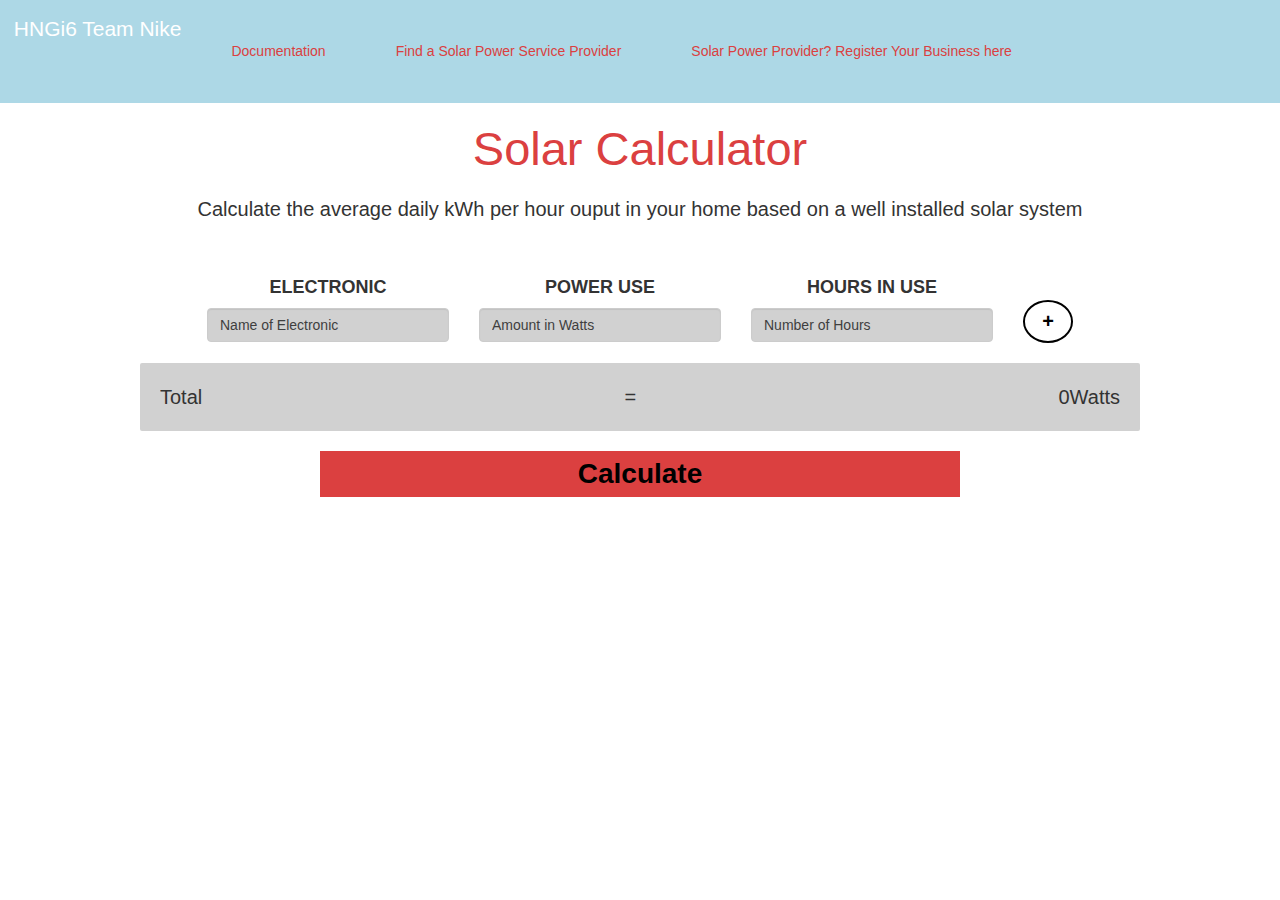
<file: Solar_Calc_SearchFeatures/index.html>
<!DOCTYPE html>
<html lang="en">
<head>
	<meta charset="UTF-8">
	<meta name="viewport" content="width=device-width, initial-scale=1.0">
	<meta http-equiv="X-UA-Compatible" content="ie=edge">
	<title>Nike Solar Calculator</title>
	<link rel="stylesheet" href="styles/css/bootstrap.min.css">
	<link rel="stylesheet" href="style.css">
</head>
	<body>
		<div class="container">
			<div class = "navbar row flex-row">
				<div>
					HNGi6 Team Nike
				</div>
				<div id = "doc-title">
					<a href="doc.html"><h5>Documentation</h5></a>
				</div>
				<div id = "doc-title">
					<a href="search.php"><h5>Find a Solar Power Service Provider</h5></a>
				</div>
				<div id = "doc-title">
					<a href="vendors_signup.php"><h5>Solar Power Provider? Register Your Business here</h5></a>
				</div>
			</div>
			<div id = "legend"><h1> <span class = "smalltitle">Solar</span> Calculator</h1></div>
			<div>
				<p class = "des-text">Calculate the average daily kWh per hour ouput in your home based on a well installed solar system</p>
			</div>
			<div class="row input_container inputform visible">
				<form class = "form" method="post" action="" role="form">
						<div class = "col-xs-12 col-sm-3">
						<h4>ELECTRONIC</h4>
						<!-- <label>Name of Electronic</label> -->
						<input maxlength="18" type="text" id="electronic" required class="form-control" name="electronic" placeholder="Name of Electronic">
						</div>

						<div class = "col-xs-12 col-sm-3">
						<h4>POWER USE</h4>
						<!-- <label>Amount in Watts</label> -->
						<input type="number" id="power_use" required class="form-control" name="power" placeholder="Amount in Watts">
						</div>
	
						<div class = "col-xs-12 col-sm-3">
						<h4>HOURS IN USE</h4>
						<!-- <label>Number of Hours</label> -->
						<input type="number" id="hours_use" required class="form-control" name="hours" placeholder="Number of Hours">
						</div>
						<div class="col-xs-12 col-sm-3" >
							<button class="add_btn" id="add_btn" type="button"><span class="plus-sign">+</span></button>
						</div>
				</form>
			</div>
			<div class="row input_container outputform hidden">
				<form class ="form" method="post" action="" role="form">
						<div class = "col-xs-12 col-sm-3">
						<h4>ELECTRONIC</h4>
						<input type="text" id="elect_edit" required class="form-control" name="electronic" placeholder="Name of Electronic">
						</div>

						<div class = "col-xs-12 col-sm-3">
						<h4>POWER USE</h4>
						<!-- <label>Amount in Watts</label> -->
						<input type="number" id="power_edit" required class="form-control" name="power" placeholder="Amount in Watts">
						</div>
	
						<div class = "col-xs-12 col-sm-3">
						<h4>HOURS IN USE</h4>
						<!-- <label>Number of Hours</label> -->
						<input type="number" id="hours_edit" required class="form-control" name="hours" placeholder="Number of Hours">
						</div>
						<div class="col-xs-12 col-sm-3">
							<button id="edit_btn" class="add_btn" type="button"><span class="glyphicon glyphicon-save">save</span></button>
						</div>
				</form>
			</div>
			<div class="row">
				<div class="col-xs-12">
					<div class="computed">
						<div id = "electDetails">
						</div>
								
						<div class="cont">
							<span class="left">Total</span>  = <span class="right" id="total">0Watts</span>
						</div>
	
					</div>
				</div>
			</div>
			<div>
				<button class = "btn1" onclick="calcu_function()" data-toggle="modal" data-target="#myModal">Calculate</button>
			</div>
			<!-- Modal -->
			<div class="modal fade" id="myModal" role="dialog">
				<div class="modal-dialog ">
					<div class="modal-content">
						<div class="modal-header">
						<button type="button" class="close" data-dismiss="modal">&times;</button>
						<h4 class="modal-title">TOTAL SOLAR POWER NEEDED FOR YOUR USE</h4>
						</div>
						<div class="modal-body">
							<h1><span id="result"></span></h1>
							<p id="comments"></p>
						</div>
						<div class="modal-footer">
						<button type="button" class="btn btn-default" data-dismiss="modal">Close</button>
						</div>
					</div>
				</div>
			</div>
		</div>
		<script src="jquery/jquery.min.js"></script>
		<script src="styles/js/bootstrap.min.js"></script>
		<script src="action.js"></script>
	</body>
</html>
</file>
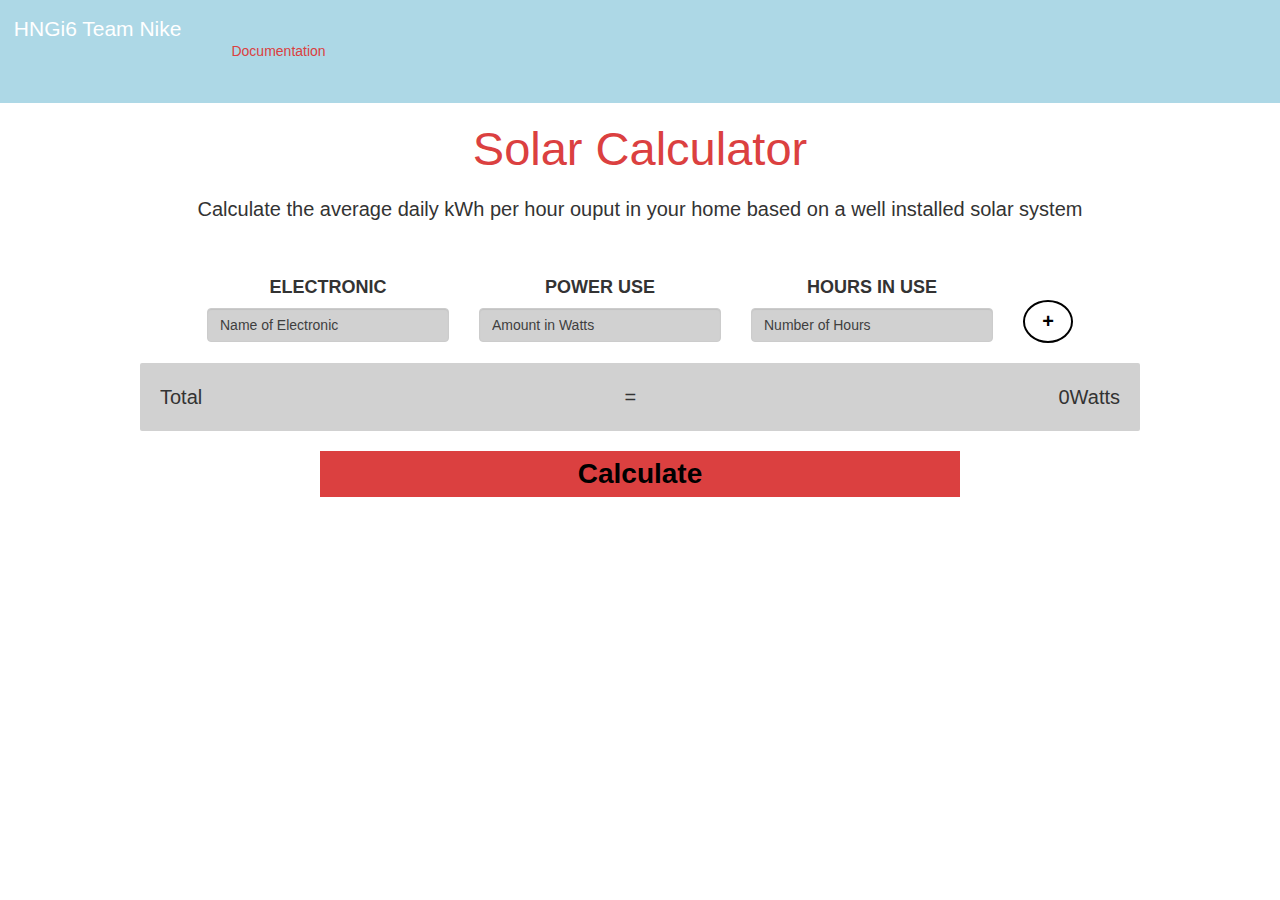
<file: calculator.html>
<!DOCTYPE html>
<html lang="en">
<head>
	<meta charset="UTF-8">
	<meta name="viewport" content="width=device-width, initial-scale=1.0">
	<meta http-equiv="X-UA-Compatible" content="ie=edge">
	<title>Nike Solar Calculator</title>
	<link rel="stylesheet" href="styles/css/bootstrap.min.css">
	<link rel="stylesheet" href="style.css">
</head>
	<body>
		<div class="container">
			<div class = "navbar row flex-row">
				<div>
					HNGi6 Team Nike
				</div>
				<div id = "doc-title">
				<a href="doc.html"><h5>Documentation</h5></a>
				</div>
			</div>

			<div id = "legend"><h1> <span class = "smalltitle">Solar</span> Calculator</h1></div>
			<div>
				<p class = "des-text">Calculate the average daily kWh per hour ouput in your home based on a well installed solar system</p>
			</div>
			<div class="row input_container inputform visible">
				<form class = "form" method="post" action="" role="form">
						<div class = "col-xs-12 col-sm-3">
						<h4>ELECTRONIC</h4>
						<!-- <label>Name of Electronic</label> -->
						<input maxlength="18" type="text" id="electronic" required class="form-control" name="electronic" placeholder="Name of Electronic">
						</div>

						<div class = "col-xs-12 col-sm-3">
						<h4>POWER USE</h4>
						<!-- <label>Amount in Watts</label> -->
						<input type="number" id="power_use" required class="form-control" name="power" placeholder="Amount in Watts">
						</div>
	
						<div class = "col-xs-12 col-sm-3">
						<h4>HOURS IN USE</h4>
						<!-- <label>Number of Hours</label> -->
						<input type="number" id="hours_use" required class="form-control" name="hours" placeholder="Number of Hours">
						</div>
						<div class="col-xs-12 col-sm-3" >
							<button class="add_btn" id="add_btn" type="button"><span class="plus-sign">+</span></button>
						</div>
				</form>
			</div>
			<div class="row input_container outputform hidden">
				<form class ="form" method="post" action="" role="form">
						<div class = "col-xs-12 col-sm-3">
						<h4>ELECTRONIC</h4>
						<input type="text" id="elect_edit" required class="form-control" name="electronic" placeholder="Name of Electronic">
						</div>

						<div class = "col-xs-12 col-sm-3">
						<h4>POWER USE</h4>
						<!-- <label>Amount in Watts</label> -->
						<input type="number" id="power_edit" required class="form-control" name="power" placeholder="Amount in Watts">
						</div>
	
						<div class = "col-xs-12 col-sm-3">
						<h4>HOURS IN USE</h4>
						<!-- <label>Number of Hours</label> -->
						<input type="number" id="hours_edit" required class="form-control" name="hours" placeholder="Number of Hours">
						</div>
						<div class="col-xs-12 col-sm-3">
							<button id="edit_btn" class="add_btn" type="button"><span class="glyphicon glyphicon-save">save</span></button>
						</div>
				</form>
			</div>
			<div class="row">
				<div class="col-xs-12">
					<div class="computed">
						<div id = "electDetails">
						</div>
								
						<div class="cont">
							<span class="left">Total</span>  = <span class="right" id="total">0Watts</span>
						</div>
	
					</div>
				</div>
			</div>
			<div>
				<button class = "btn1" onclick="calcu_function()" data-toggle="modal" data-target="#myModal">Calculate</button>
			</div>
			<!-- Modal -->
			<div class="modal fade" id="myModal" role="dialog">
				<div class="modal-dialog ">
					<div class="modal-content">
						<div class="modal-header">
						<button type="button" class="close" data-dismiss="modal">&times;</button>
						<h4 class="modal-title">TOTAL SOLAR POWER NEEDED FOR YOUR USE</h4>
						</div>
						<div class="modal-body">
							<h1><span id="result"></span></h1>
							<p id="comments"></p>
						</div>
						<div class="modal-footer">
						<button type="button" class="btn btn-default" data-dismiss="modal">Close</button>
						</div>
					</div>
				</div>
			</div>
		</div>
		<script src="jquery/jquery.min.js"></script>
		<script src="styles/js/bootstrap.min.js"></script>
		<script src="action.js"></script>
	</body>
</html>
</file>
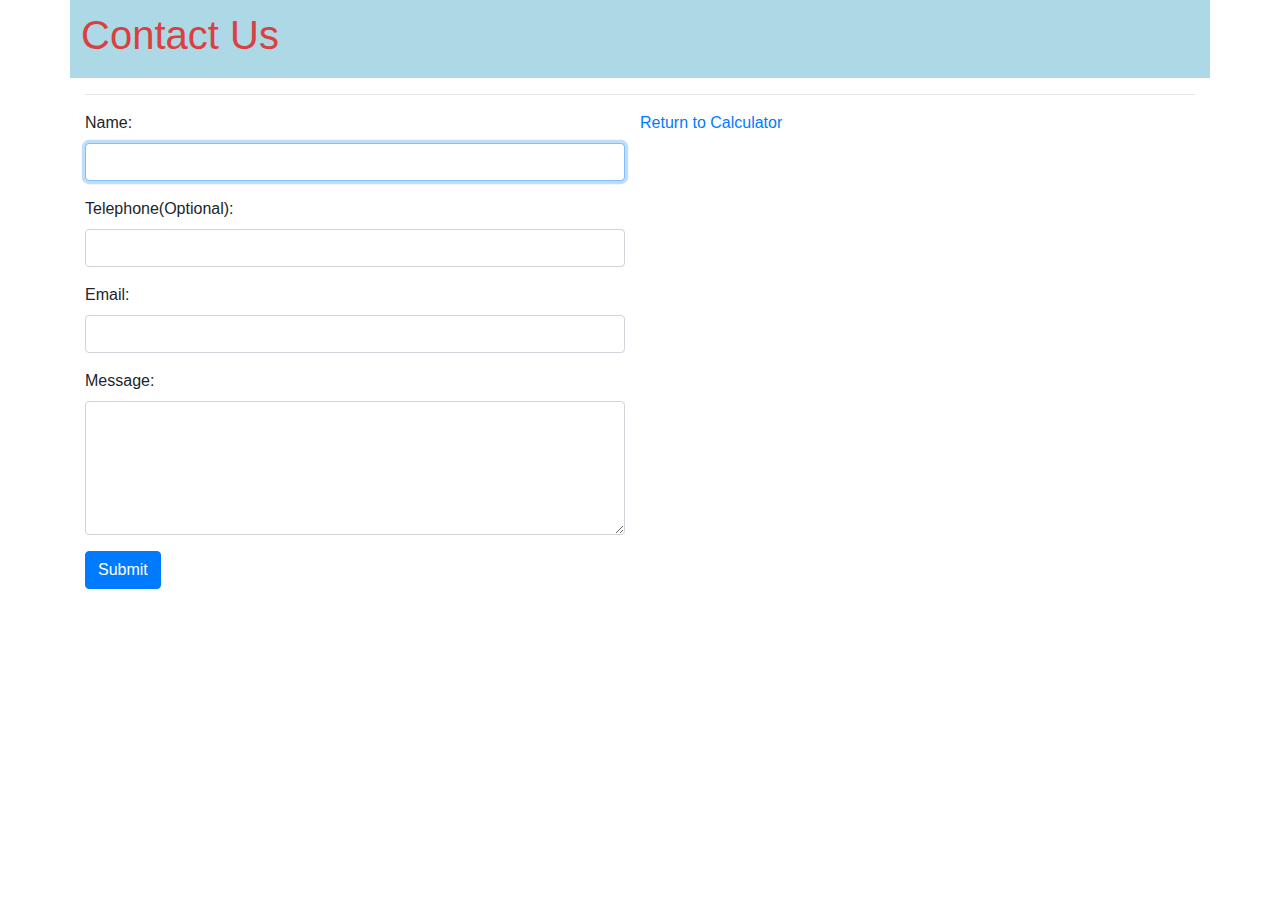
<file: contact-us.html>
<!DOCTYPE html>
<html lang="">
<head>
				<meta charset="utf-8">
				<meta name="viewport" content="width=device-width, initial-scale=1.0">
				<link rel="stylesheet" href="https://stackpath.bootstrapcdn.com/bootstrap/4.3.1/css/bootstrap.min.css" integrity="sha384-ggOyR0iXCbMQv3Xipma34MD+dH/1fQ784/j6cY/iJTQUOhcWr7x9JvoRxT2MZw1T" crossorigin="anonymous">
				<link rel="stylesheet" href="contact-us.css">
				<script src="action.js"></script>

				<title></title>
</head>

<body>
		
	<div class="container">
		<div class="navbar row">
			<h1> Contact Us </h1>
		</div>
		<hr>
		<form action="action.php" method="post" name="contactUs" onsubmit="return contactUs()">
			<div class="row">
				<div class="col-md-6 col-xl-6" >
					<div class="form-group">
						<label>Name:</label>
						<input type="text" class="form-control" name="name" required autofocus>
					</div>
					<div class="form-group">
						<label>Telephone(Optional):</label>
						<input type="tel" class="form-control" name="tel">
					</div>
					<div class="form-group">
						<label>Email:</label>
						<input type="email" class="form-control" required name="email">
					</div>
					<div class="form-group">
						<label>Message:</label>
						<textarea class="form-control" rows="5" name="message"></textarea>
					</div>
					<div class="form-group">
						<button class="btn btn-primary">Submit</button>
					</div>
				</div>
				<div class="form-group">
					<a href="homepage.html" target="_self">Return to Calculator</a>
				</div>
			</div>
		</form>

	</div>		
</body>
</html>
</file>
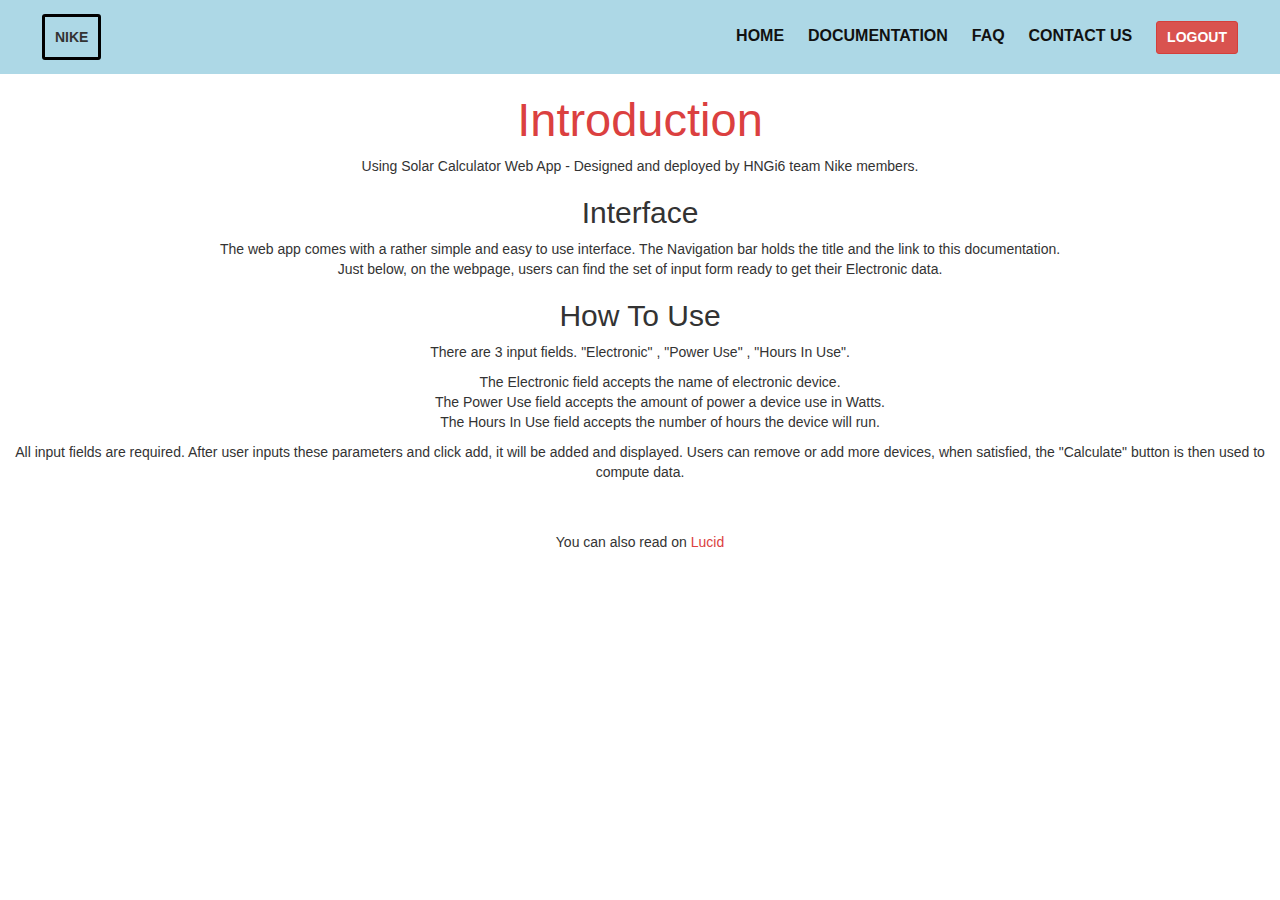
<file: doc.html>
<!DOCTYPE html>
<html>

<head>
	<meta charset="UTF-8">
	<meta name="viewport" content="width=device-width, initial-scale=1.0">
	<meta http-equiv="X-UA-Compatible" content="ie=edge">
	<title>Nike SC Documentation</title>
	<link rel="stylesheet" href="styles/css/bootstrap.min.css">
	<link rel="stylesheet" href="style.css">
	<link rel="stylesheet" href="nav.css">

</head>

<body>
	<nav>
		<div class="logo">
			<p>NIKE</p>
		</div>
		<div class="navItems">
			<a href="index.php">Home</a>
			<a href="doc.html">Documentation</a>
			<a href="faq.html">Faq</a> 
			<a href="contact%20form.html">Contact us</a>
			<a class="btn btn-sm btn-danger" href="logout.php">Logout</a>
		</div>
	</nav>

	<div class="container">

		<h1>Introduction</h1>
		<p>Using Solar Calculator Web App - Designed and deployed by HNGi6 team Nike members.</p>

		<h2>Interface</h2>
		<p>The web app comes with a rather simple and easy to use interface. The Navigation bar holds the title and the
			link to this documentation.<br>
			Just below, on the webpage, users can find the set of input form ready to get their Electronic data.</p>

		<h2>How To Use</h2>
		<p>There are 3 input fields. "Electronic" , "Power Use" , "Hours In Use".
			<ul style="list-style-type: none">
				<li>
					The Electronic field accepts the name of electronic device.
				</li>
				<li>
					The Power Use field accepts the amount of power a device use in Watts.
				</li>
				<li>
					The Hours In Use field accepts the number of hours the device will run.
				</li>
			</ul>

			All input fields are required.
			After user inputs these parameters and click add, it will be added and displayed. Users can remove or add
			more devices, when satisfied, the "Calculate" button is then used to compute data.</p>
		<br>
		<br>
		<p>You can also read on <a
				href="https://lucid.blog/yutee_okon/post/team-nike-solar-calculator-documentation-097" #link-2>Lucid</a>
		</p>

	</div>


	<script src="jquery/jquery.min.js"></script>
	<script src="styles/js/bootstrap.min.js"></script>
	<script src="action.js"></script>
</body>

</html>
</file>
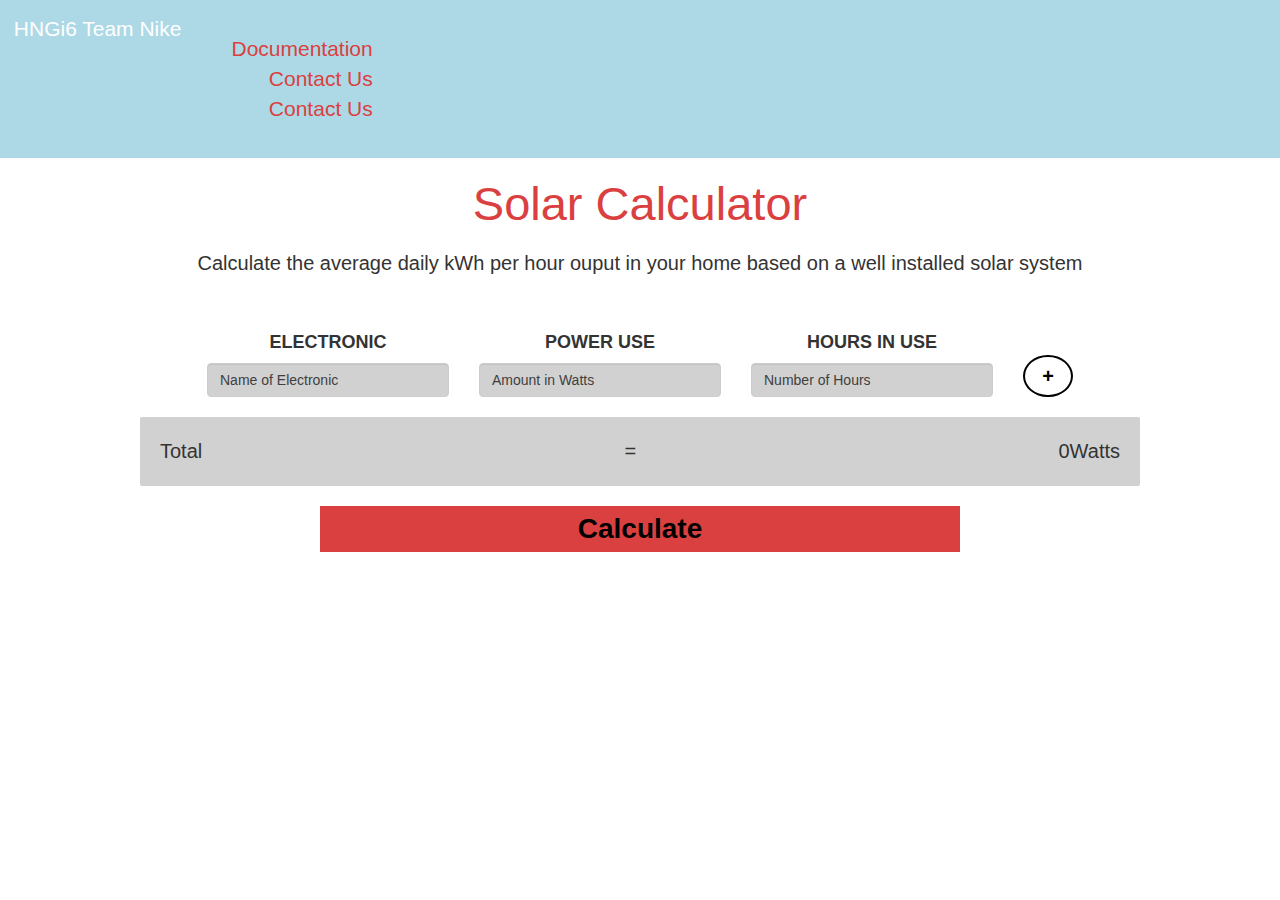
<file: homepage.html>
<!DOCTYPE html>
<html lang="en">
<head>
	<meta charset="UTF-8">
	<meta name="viewport" content="width=device-width, initial-scale=1.0">
	<meta http-equiv="X-UA-Compatible" content="ie=edge">
	<title>Nike Solar Calculator</title>
	<link rel="stylesheet" href="styles/css/bootstrap.min.css">
	<link rel="stylesheet" href="style.css">
</head>
	<body>
		<div class="container">
			<div class = "navbar row flex-row">
				<div>
					HNGi6 Team Nike
				</div>
				<ul id = "doc-title">
					<li> <a href="doc.html">Documentation</a></li>
					<li><a href="contact form.html"> Contact Us</a></li>
					<li><a href="contact-us.html"> Contact Us</a></li>
				</ul>
			</div>

			<div id = "legend"><h1> <span class = "smalltitle">Solar</span> Calculator</h1></div>
			<div>
				<p class = "des-text">Calculate the average daily kWh per hour ouput in your home based on a well installed solar system</p>
			</div>
			<div class="row input_container">
				<form class = "form" method="post" action="" role="form">
						<div class = "col-xs-12 col-sm-3">
						<h4>ELECTRONIC</h4>
						<!-- <label>Name of Electronic</label> -->
						<input maxlength="18" type="text" id="electronic" required class="form-control" name="electronic" placeholder="Name of Electronic">
						</div>

						<div class = "col-xs-12 col-sm-3">
						<h4>POWER USE</h4>
						<!-- <label>Amount in Watts</label> -->
						<input type="number" id="power_use" required class="form-control" name="power" placeholder="Amount in Watts">
						</div>
	
						<div class = "col-xs-12 col-sm-3">
						<h4>HOURS IN USE</h4>
						<!-- <label>Number of Hours</label> -->
						<input type="number" id="hours_use" required class="form-control" name="hours" placeholder="Number of Hours">
						</div>
						<div class="col-xs-12 col-sm-3">
							<button class="add_btn" id="add_btn" type="button"><span class="plus-sign">+</span></button>
						</div>
				</form>
			</div>
			<div class="row">
				<div class="col-xs-12">
					<div class="computed">
						<div id = "electDetails">
						</div>
								
						<div class="cont">
							<span class="left">Total</span>  = <span class="right" id="total">0Watts</span>
						</div>
	
					</div>
				</div>
			</div>
			<div>
				<button class = "btn1" onclick="calcu_function()" data-toggle="modal" data-target="#myModal">Calculate</button>
			</div>
			<!-- Modal -->
			<div class="modal fade" id="myModal" role="dialog">
				<div class="modal-dialog ">
					<div class="modal-content">
						<div class="modal-header">
						<button type="button" class="close" data-dismiss="modal">&times;</button>
						<h4 class="modal-title">TOTAL SOLAR POWER NEEDED FOR YOUR USE</h4>
						</div>
						<div class="modal-body">
							<h1><span id="result"></span></h1>
							<p id="comments"></p>
						</div>
						<div class="modal-footer">
						<button type="button" class="btn btn-default" data-dismiss="modal">Close</button>
						</div>
					</div>
				</div>
			</div>
		</div>
		<script src="jquery/jquery.min.js"></script>
		<script src="styles/js/bootstrap.min.js"></script>
		<script src="action.js"></script>
	</body>
</html>
</file>
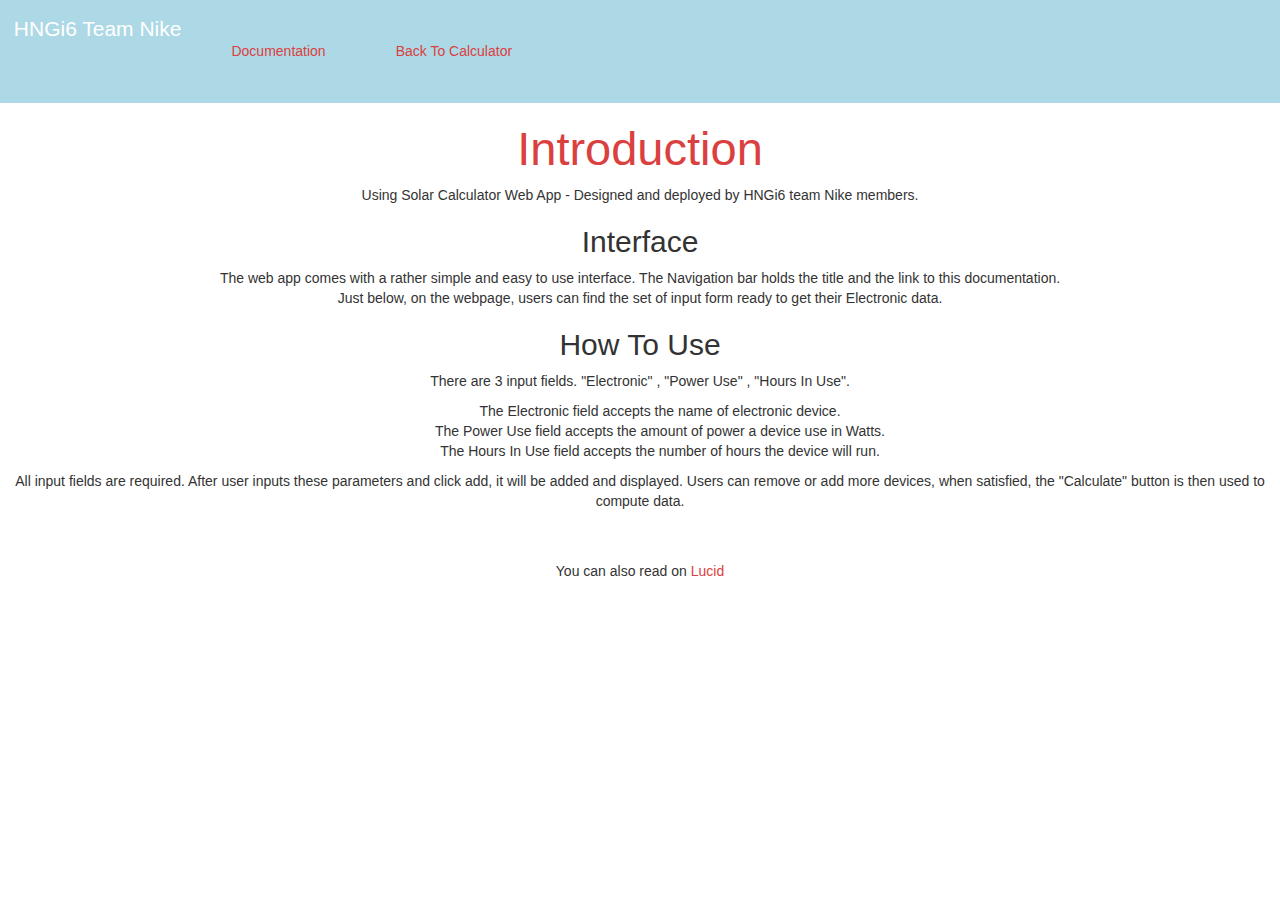
<file: Solar_Calc_SearchFeatures/doc.html>
<!DOCTYPE html>
<html>
<head>
	<meta charset="UTF-8">
	<meta name="viewport" content="width=device-width, initial-scale=1.0">
	<meta http-equiv="X-UA-Compatible" content="ie=edge">
	<title>Nike SC Documentation</title>
	<link rel="stylesheet" href="styles/css/bootstrap.min.css">
	<link rel="stylesheet" href="style.css">
	
</head>
<body>
		<div class = "container">
			<div class = "navbar row flex-row">
			<div>
					HNGi6 Team Nike
			</div>
			<div id = "doc-title">
				<a href="doc.html"><h5>Documentation</h5></a>
			</div>
			<div id = "doc-title">
				<a href="index.html"><h5>Back To Calculator</h5></a>
			</div>
		</div>

	<h1>Introduction</h1>
	<p>Using Solar Calculator Web App - Designed and deployed by HNGi6 team Nike members.</p>

	<h2>Interface</h2>
	<p>The web app comes with a rather simple and easy to use interface. The Navigation bar holds the title and the link to this documentation.<br>
	Just below, on the webpage, users can find the set of input form ready to get their Electronic data.</p>

	<h2>How To Use</h2>
	<p>There are 3 input fields. "Electronic" , "Power Use" , "Hours In Use".
		<ul style = "list-style-type: none">
			<li>
				The Electronic field accepts the name of electronic device.
			</li>
			<li>
				The Power Use field accepts the amount of power a device use in Watts.
			</li>
			<li>
				The Hours In Use field accepts the number of hours the device will run.
			</li>
		</ul>

	All input fields are required.
	After user inputs these parameters and click add, it will be added and displayed. Users can remove or add more devices, when satisfied, the "Calculate" button is then used to compute data.</p>
	<br>
	<br>
	<p>You can also read on <a href="https://lucid.blog/yutee_okon/post/team-nike-solar-calculator-documentation-097" #link-2>Lucid</a></p>

		</div>
	

	<script src="jquery/jquery.min.js"></script>
	<script src="styles/js/bootstrap.min.js"></script>
	<script src="action.js"></script>
</body>
</html>
</file>
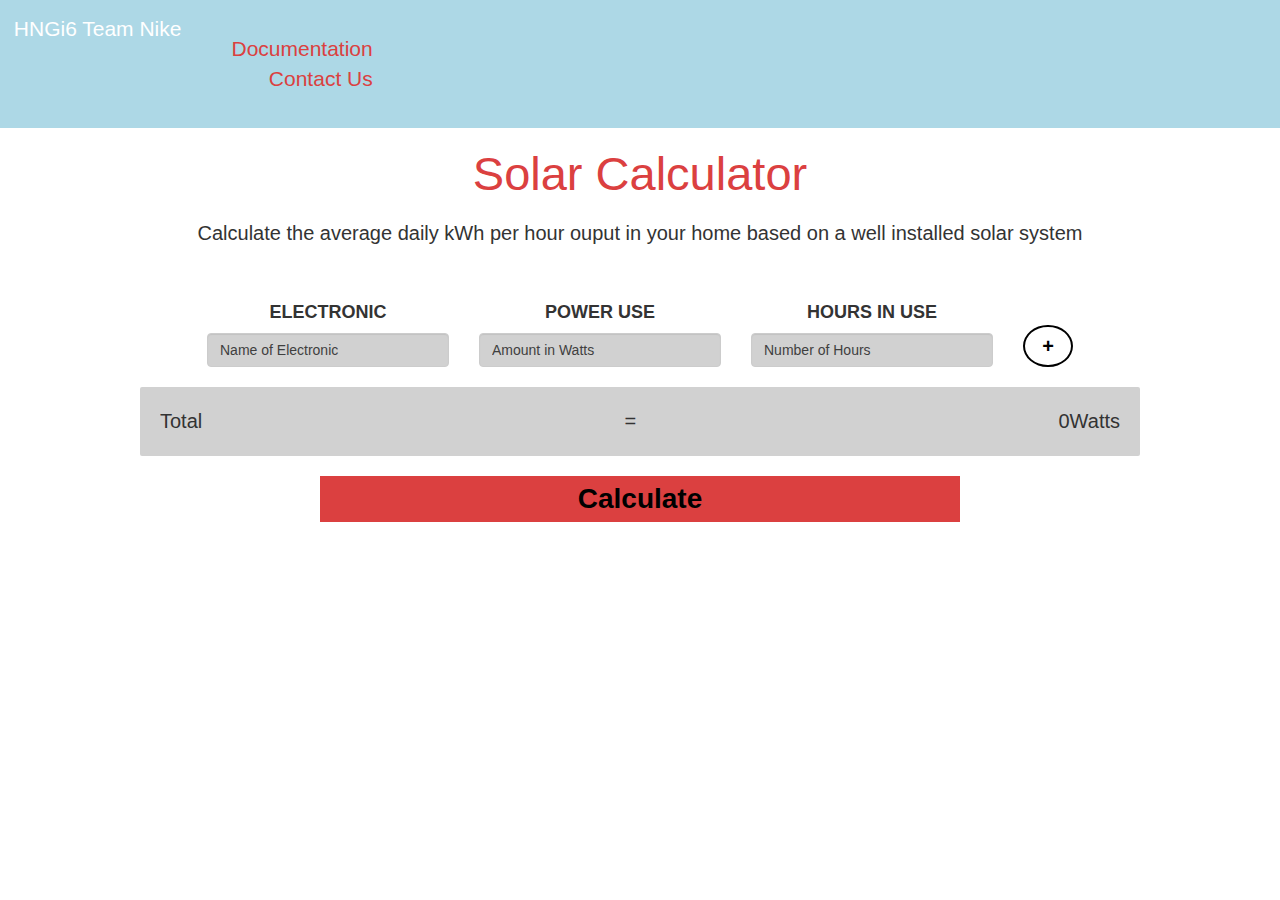
<file: Solar_Calc_SearchFeatures/homepage.html>
<!DOCTYPE html>
<html lang="en">
<head>
	<meta charset="UTF-8">
	<meta name="viewport" content="width=device-width, initial-scale=1.0">
	<meta http-equiv="X-UA-Compatible" content="ie=edge">
	<title>Nike Solar Calculator</title>
	<link rel="stylesheet" href="styles/css/bootstrap.min.css">
	<link rel="stylesheet" href="style.css">
</head>
	<body>
		<div class="container">
			<div class = "navbar row flex-row">
				<div>
					HNGi6 Team Nike
				</div>
				<ul id = "doc-title">
					<li> <a href="doc.html">Documentation</a></li>
					<li><a href="contact form.html"> Contact Us</a></li>
				</ul>
			</div>

			<div id = "legend"><h1> <span class = "smalltitle">Solar</span> Calculator</h1></div>
			<div>
				<p class = "des-text">Calculate the average daily kWh per hour ouput in your home based on a well installed solar system</p>
			</div>
			<div class="row input_container">
				<form class = "form" method="post" action="" role="form">
						<div class = "col-xs-12 col-sm-3">
						<h4>ELECTRONIC</h4>
						<!-- <label>Name of Electronic</label> -->
						<input maxlength="18" type="text" id="electronic" required class="form-control" name="electronic" placeholder="Name of Electronic">
						</div>

						<div class = "col-xs-12 col-sm-3">
						<h4>POWER USE</h4>
						<!-- <label>Amount in Watts</label> -->
						<input type="number" id="power_use" required class="form-control" name="power" placeholder="Amount in Watts">
						</div>
	
						<div class = "col-xs-12 col-sm-3">
						<h4>HOURS IN USE</h4>
						<!-- <label>Number of Hours</label> -->
						<input type="number" id="hours_use" required class="form-control" name="hours" placeholder="Number of Hours">
						</div>
						<div class="col-xs-12 col-sm-3">
							<button class="add_btn" id="add_btn" type="button"><span class="plus-sign">+</span></button>
						</div>
				</form>
			</div>
			<div class="row">
				<div class="col-xs-12">
					<div class="computed">
						<div id = "electDetails">
						</div>
								
						<div class="cont">
							<span class="left">Total</span>  = <span class="right" id="total">0Watts</span>
						</div>
	
					</div>
				</div>
			</div>
			<div>
				<button class = "btn1" onclick="calcu_function()" data-toggle="modal" data-target="#myModal">Calculate</button>
			</div>
			<!-- Modal -->
			<div class="modal fade" id="myModal" role="dialog">
				<div class="modal-dialog ">
					<div class="modal-content">
						<div class="modal-header">
						<button type="button" class="close" data-dismiss="modal">&times;</button>
						<h4 class="modal-title">TOTAL SOLAR POWER NEEDED FOR YOUR USE</h4>
						</div>
						<div class="modal-body">
							<h1><span id="result"></span></h1>
							<p id="comments"></p>
						</div>
						<div class="modal-footer">
						<button type="button" class="btn btn-default" data-dismiss="modal">Close</button>
						</div>
					</div>
				</div>
			</div>
		</div>
		<script src="jquery/jquery.min.js"></script>
		<script src="styles/js/bootstrap.min.js"></script>
		<script src="action.js"></script>
	</body>
</html>
</file>
<file: Solar_Calc_SearchFeatures/style.css>
<<<<<<< HEAD
* {
	/* margin: 0px !important; */
	/* padding: 0px !important; */
	/* margin-right: 0px !important;	 */
}
/* toooltip css right here for the delete button */
.toooltip {
    position: relative;
    /* display: inline-block; */
    /* border-bottom: 1px dotted black; */
}

.toooltip .toooltiptext {
    display: none;
    /*visibility: hidden;*/
    width: 120px;
    background-color: rgba(107, 103, 103, 0.308);
    color: #fff;
    text-align: center;
    border-radius: 6px;
    padding: 5px 0;

    /* Position the tooltip */
    position: absolute;
    z-index: 1;
}

.toooltip:hover .toooltiptext {
    display: block;
    /*visibility: visible;*/
}
/* the toooltip css ends right here */

body {
	font-family: Century Gothic, Sans-serif !important;
	align-content: center !important; 
}	

/* Century Gothic , */

h1 {
	color: #DB4040;
}

.modal-dialog {
    margin-top: 50% !important;
}

.row {
	margin-right: 0px;
	margin-left: 0px;
	padding-bottom: 10px;
}
.col-xs-12 {
	padding-bottom: 10px;
}

.container {
	align-content: center;
	text-align: center;
	padding-right: 0px;
	padding-left: 0px;
	padding-bottom: 20px !important;
}

.navbar {
	background-color: #524E4E;
	color: #FFFFFF;
	text-align: left;
	padding: 1% 1% 1% 1%;
	font-size: 1.5em;
}
#legend {
	margin-top: 20 !important;
}


.cont {
	overflow: hidden;
	width: fit-content;
}

.smalltitle {
	font-weight: 100;
	color: #DB4040;
}
.computed {
	width: 80%;
	padding: 20px;
	margin: auto !important;
	/* background: rgb(216, 177, 177) !important; */
	background: rgb(209, 209, 209);
	min-height: 50px;
	border-radius: 2px;
	/* width: fit-content; */
}

.form-control {
	background: rgb(209, 209, 209);
	margin: auto;
	width: 60%;

}
::placeholder {
	color: rgb(63, 63, 63) !important;
}

.des-text {
	font-weight: 2em;
	font-size: 20px;
	margin-top: 20px;
	margin-bottom:	45px;
}

.add_btn {
	border: 1px solid #ccc;
	background-color: #FFFFFF;
	font-family: Century Gothic , Sans-serif;
	padding: 5px;
	border-radius: 50%;
	width: 50px;
	margin-top: 4%;
	color: rgb(124, 119, 119);
	font-weight: bold;
	font-size: 20px;
}

#edit_btn {
	border-radius: 5px;
	width: fit-content;
	padding: 5px;
}
.btn1 {
	/* border: 2px solid #000000; */
	border: none;
	padding: 3px 30px;
	text-align:center;
	text-decoration: none;
	display:inline-block;
	font-size: 2em;
	font-weight: bold;
	background-color: #DB4040;
	font-family: Century Gothic , Sans-serif;
	color: #000000;
	width: 50%;
}

.btn-plus {
	border: 2px solid #000000;
	/*padding: 5px 100px*/;
	text-align:center;
	text-decoration: none;
	display:inline-block;
	font-size: 1.5em;
	background-color: #FFFFFF;
	font-family: Century Gothic , Sans-serif;
	color: #000000;
}
.col-xs-12 h4 {
	font-family:  Century Gothic, Sans-serif;
	font-weight: bold;
}

.h1, h1 {
    font-size: 47px;
}

.cont .left {
	float: left;
}
.cont .right {
	float: right;
}
.cont {
	width: 100%;
	font-size: 20px;
}
.plus-sign {
	color: #000000;
	font-weight: 5em;
}

#doc-title {
	color: #FFFFFF !important;
	text-align: right !important; 
	margin: 50;
	padding-left: 30px;

}

a:link {
	color: #DB4040 !important;
}
a:visited {
	color: #blue !important;
}
a:hover {
	color: #FFFFFF !important;
}
a:active {
	color: #FFFFFF !important;
}
@media (min-width: 768px) {
	.container {
		width: 100%;
		margin: 0px !important;
		margin-left: 0px !important;
		padding-left: 0px !important;
		border-radius: 0px !important;
	}
	.modal-dialog {
		margin-top: 19% !important;
	}


	.navbar {
		border-radius: 0px;
		display: flex;
	}

	.add_btn {
		float: left;
		margin-top: 32px !important;
		border: 2px solid #000000;
	}
	.input_container {
		margin-left: 15%;
		
	}
	.form-control {
		width: 100%;
	
	}
	
=======
* {
	/* margin: 0px !important; */
	/* padding: 0px !important; */
	/* margin-right: 0px !important;	 */
}
/* toooltip css right here for the delete button */
.toooltip {
    position: relative;
    /* display: inline-block; */
    /* border-bottom: 1px dotted black; */
}

.toooltip .toooltiptext {
    display: none;
    /*visibility: hidden;*/
    width: 120px;
    background-color: rgba(107, 103, 103, 0.308);
    color: #fff;
    text-align: center;
    border-radius: 6px;
    padding: 5px 0;

    /* Position the tooltip */
    position: absolute;
    z-index: 1;
}

.toooltip:hover .toooltiptext {
    display: block;
    /*visibility: visible;*/
}
/* the toooltip css ends right here */

body {
	font-family: Century Gothic, Sans-serif !important;
	align-content: center !important; 
}	

/* Century Gothic , */

h1 {
	color: #DB4040;
}

.modal-dialog {
    margin-top: 50% !important;
}

.row {
	margin-right: 0px;
	margin-left: 0px;
	padding-bottom: 10px;
}
.col-xs-12 {
	padding-bottom: 10px;
}

.container {
	align-content: center;
	text-align: center;
	padding-right: 0px;
	padding-left: 0px;
	padding-bottom: 20px !important;
}
#doc-title li{
	list-style-type: none;
	text-decoration: none;
	padding-right: 10px;
}
a{
	text-decoration: none;
	list-style-type: none;
}
.navbar {
	background-color:rgb(173, 216, 230);
	color: #FFFFFF;
	text-align: left;
	padding: 1% 1% 1% 1%;
	font-size: 1.5em;
}
#legend {
	margin-top: 20 !important;
}


.cont {
	overflow: hidden;
	width: fit-content;
}

.smalltitle {
	font-weight: 100;
	color: #DB4040;
}
.computed {
	width: 80%;
	padding: 20px;
	margin: auto !important;
	/* background: rgb(216, 177, 177) !important; */
	background: rgb(209, 209, 209);
	min-height: 50px;
	border-radius: 2px;
	/* width: fit-content; */
}

.form-control {
	background: rgb(209, 209, 209);
	margin: auto;
	width: 60%;

}
::placeholder {
	color: rgb(63, 63, 63) !important;
}

.des-text {
	font-weight: 2em;
	font-size: 20px;
	margin-top: 20px;
	margin-bottom:	45px;
}

.add_btn {
	border: 1px solid #ccc;
	background-color: #FFFFFF;
	font-family: Century Gothic , Sans-serif;
	padding: 5px;
	border-radius: 50%;
	width: 50px;
	margin-top: 4%;
	color: rgb(124, 119, 119);
	font-weight: bold;
	font-size: 20px;
}
.btn1 {
	/* border: 2px solid #000000; */
	border: none;
	padding: 3px 30px;
	text-align:center;
	text-decoration: none;
	display:inline-block;
	font-size: 2em;
	font-weight: bold;
	background-color: #DB4040;
	font-family: Century Gothic , Sans-serif;
	color: #000000;
	width: 50%;
}

.btn-plus {
	border: 2px solid #000000;
	/*padding: 5px 100px*/;
	text-align:center;
	text-decoration: none;
	display:inline-block;
	font-size: 1.5em;
	background-color: #FFFFFF;
	font-family: Century Gothic , Sans-serif;
	color: #000000;
}
.col-xs-12 h4 {
	font-family:  Century Gothic, Sans-serif;
	font-weight: bold;
}

.h1, h1 {
    font-size: 47px;
}

.cont .left {
	float: left;
}
.cont .right {
	float: right;
}
.cont {
	width: 100%;
	font-size: 20px;
}
.plus-sign {
	color: #000000;
	font-weight: 5em;
}

#doc-title {
	color: #FFFFFF !important;
	text-align: right !important; 
	padding-left: 30px;
	margin: 20px;
	display: block;
	justify-content: right;

}

a:link {
	color: #DB4040 !important;
}
a:visited {
	color: #blue !important;
}
a:hover {
	color: #FFFFFF !important;
}
a:active {
	color: #FFFFFF !important;
}
@media (min-width: 768px) {
	.container {
		width: 100%;
		margin: 0px !important;
		margin-left: 0px !important;
		padding-left: 0px !important;
		border-radius: 0px !important;
	}
	.modal-dialog {
		margin-top: 19% !important;
	}
	#doc-title{
		text-align: right;
		display: block;
	}

	.navbar {
		border-radius: 0px;
		display: flex;
	}

	.add_btn {
		float: left;
		margin-top: 32px !important;
		border: 2px solid #000000;
	}
	.input_container {
		margin-left: 15%;
		
	}
	.form-control {
		width: 100%;
	
	}
	
}
@media (max-width: 800px){
	#doc-title{
		background-color: yellow;
	}
>>>>>>> 41917907513689c7a1793b4224d0ae2a7c972d68
}
</file>
<file: style.css>
<<<<<<< HEAD
* {
	/* margin: 0px !important; */
	/* padding: 0px !important; */
	/* margin-right: 0px !important;	 */
}
/* toooltip css right here for the delete button */
.toooltip {
    position: relative;
    /* display: inline-block; */
    /* border-bottom: 1px dotted black; */
}

.toooltip .toooltiptext {
    display: none;
    /*visibility: hidden;*/
    width: 120px;
    background-color: rgba(107, 103, 103, 0.308);
    color: #fff;
    text-align: center;
    border-radius: 6px;
    padding: 5px 0;

    /* Position the tooltip */
    position: absolute;
    z-index: 1;
}

.toooltip:hover .toooltiptext {
    display: block;
    /*visibility: visible;*/
}
/* the toooltip css ends right here */

body {
	font-family: Century Gothic, Sans-serif !important;
	align-content: center !important; 
}	

/* Century Gothic , */

h1 {
	color: #DB4040;
}

.modal-dialog {
    margin-top: 50% !important;
}

.row {
	margin-right: 0px;
	margin-left: 0px;
	padding-bottom: 10px;
}
.col-xs-12 {
	padding-bottom: 10px;
}

.container {
	align-content: center;
	text-align: center;
	padding-right: 0px;
	padding-left: 0px;
	padding-bottom: 20px !important;
}

.navbar {
	background-color: #524E4E;
	color: #FFFFFF;
	text-align: left;
	padding: 1% 1% 1% 1%;
	font-size: 1.5em;
}
#legend {
	margin-top: 20 !important;
}


.cont {
	overflow: hidden;
	width: fit-content;
}

.smalltitle {
	font-weight: 100;
	color: #DB4040;
}
.computed {
	width: 80%;
	padding: 20px;
	margin: auto !important;
	/* background: rgb(216, 177, 177) !important; */
	background: rgb(209, 209, 209);
	min-height: 50px;
	border-radius: 2px;
	/* width: fit-content; */
}

.form-control {
	background: rgb(209, 209, 209);
	margin: auto;
	width: 60%;

}
::placeholder {
	color: rgb(63, 63, 63) !important;
}

.des-text {
	font-weight: 2em;
	font-size: 20px;
	margin-top: 20px;
	margin-bottom:	45px;
}

.add_btn {
	border: 1px solid #ccc;
	background-color: #FFFFFF;
	font-family: Century Gothic , Sans-serif;
	padding: 5px;
	border-radius: 50%;
	width: 50px;
	margin-top: 4%;
	color: rgb(124, 119, 119);
	font-weight: bold;
	font-size: 20px;
}

#edit_btn {
	border-radius: 5px;
	width: fit-content;
	padding: 5px;
}
.btn1 {
	/* border: 2px solid #000000; */
	border: none;
	padding: 3px 30px;
	text-align:center;
	text-decoration: none;
	display:inline-block;
	font-size: 2em;
	font-weight: bold;
	background-color: #DB4040;
	font-family: Century Gothic , Sans-serif;
	color: #000000;
	width: 50%;
}

.btn-plus {
	border: 2px solid #000000;
	/*padding: 5px 100px*/;
	text-align:center;
	text-decoration: none;
	display:inline-block;
	font-size: 1.5em;
	background-color: #FFFFFF;
	font-family: Century Gothic , Sans-serif;
	color: #000000;
}
.col-xs-12 h4 {
	font-family:  Century Gothic, Sans-serif;
	font-weight: bold;
}

.h1, h1 {
    font-size: 47px;
}

.cont .left {
	float: left;
}
.cont .right {
	float: right;
}
.cont {
	width: 100%;
	font-size: 20px;
}
.plus-sign {
	color: #000000;
	font-weight: 5em;
}

#doc-title {
	color: #FFFFFF !important;
	text-align: right !important; 
	margin: 50;
	padding-left: 30px;

}

a:link {
	color: #DB4040 !important;
}
a:visited {
	color: #blue !important;
}
a:hover {
	color: #FFFFFF !important;
}
a:active {
	color: #FFFFFF !important;
}
@media (min-width: 768px) {
	.container {
		width: 100%;
		margin: 0px !important;
		margin-left: 0px !important;
		padding-left: 0px !important;
		border-radius: 0px !important;
	}
	.modal-dialog {
		margin-top: 19% !important;
	}


	.navbar {
		border-radius: 0px;
		display: flex;
	}

	.add_btn {
		float: left;
		margin-top: 32px !important;
		border: 2px solid #000000;
	}
	.input_container {
		margin-left: 15%;
		
	}
	.form-control {
		width: 100%;
	
	}
	
=======
* {
	/* margin: 0px !important; */
	/* padding: 0px !important; */
	/* margin-right: 0px !important;	 */
}
/* toooltip css right here for the delete button */
.toooltip {
    position: relative;
    /* display: inline-block; */
    /* border-bottom: 1px dotted black; */
}

.toooltip .toooltiptext {
    display: none;
    /*visibility: hidden;*/
    width: 120px;
    background-color: rgba(107, 103, 103, 0.308);
    color: #fff;
    text-align: center;
    border-radius: 6px;
    padding: 5px 0;

    /* Position the tooltip */
    position: absolute;
    z-index: 1;
}

.toooltip:hover .toooltiptext {
    display: block;
    /*visibility: visible;*/
}
/* the toooltip css ends right here */

body {
	font-family: Century Gothic, Sans-serif !important;
	align-content: center !important; 
}	

/* Century Gothic , */

h1 {
	color: #DB4040;
}

.modal-dialog {
    margin-top: 50% !important;
}

.row {
	margin-right: 0px;
	margin-left: 0px;
	padding-bottom: 10px;
}
.col-xs-12 {
	padding-bottom: 10px;
}

.container {
	align-content: center;
	text-align: center;
	padding-right: 0px;
	padding-left: 0px;
	padding-bottom: 20px !important;
}
#doc-title li{
	list-style-type: none;
	text-decoration: none;
	padding-right: 10px;
}
a{
	text-decoration: none;
	list-style-type: none;
}
.navbar {
	background-color:rgb(173, 216, 230);
	color: #FFFFFF;
	text-align: left;
	padding: 1% 1% 1% 1%;
	font-size: 1.5em;
}
#legend {
	margin-top: 20 !important;
}


.cont {
	overflow: hidden;
	width: fit-content;
}

.smalltitle {
	font-weight: 100;
	color: #DB4040;
}
.computed {
	width: 80%;
	padding: 20px;
	margin: auto !important;
	/* background: rgb(216, 177, 177) !important; */
	background: rgb(209, 209, 209);
	min-height: 50px;
	border-radius: 2px;
	/* width: fit-content; */
}

.form-control {
	background: rgb(209, 209, 209);
	margin: auto;
	width: 60%;

}
::placeholder {
	color: rgb(63, 63, 63) !important;
}

.des-text {
	font-weight: 2em;
	font-size: 20px;
	margin-top: 20px;
	margin-bottom:	45px;
}

.add_btn {
	border: 1px solid #ccc;
	background-color: #FFFFFF;
	font-family: Century Gothic , Sans-serif;
	padding: 5px;
	border-radius: 50%;
	width: 50px;
	margin-top: 4%;
	color: rgb(124, 119, 119);
	font-weight: bold;
	font-size: 20px;
}
.btn1 {
	/* border: 2px solid #000000; */
	border: none;
	padding: 3px 30px;
	text-align:center;
	text-decoration: none;
	display:inline-block;
	font-size: 2em;
	font-weight: bold;
	background-color: #DB4040;
	font-family: Century Gothic , Sans-serif;
	color: #000000;
	width: 50%;
}

.btn-plus {
	border: 2px solid #000000;
	/*padding: 5px 100px*/;
	text-align:center;
	text-decoration: none;
	display:inline-block;
	font-size: 1.5em;
	background-color: #FFFFFF;
	font-family: Century Gothic , Sans-serif;
	color: #000000;
}
.col-xs-12 h4 {
	font-family:  Century Gothic, Sans-serif;
	font-weight: bold;
}

.h1, h1 {
    font-size: 47px;
}

.cont .left {
	float: left;
}
.cont .right {
	float: right;
}
.cont {
	width: 100%;
	font-size: 20px;
}
.plus-sign {
	color: #000000;
	font-weight: 5em;
}

#doc-title {
	color: #FFFFFF !important;
	text-align: right !important; 
	padding-left: 30px;
	margin: 20px;
	display: block;
	justify-content: right;

}

a:link {
	color: #DB4040 !important;
}
a:visited {
	color: #blue !important;
}
a:hover {
	color: #FFFFFF !important;
}
a:active {
	color: #FFFFFF !important;
}
@media (min-width: 768px) {
	.container {
		width: 100%;
		margin: 0px !important;
		margin-left: 0px !important;
		padding-left: 0px !important;
		border-radius: 0px !important;
	}
	.modal-dialog {
		margin-top: 19% !important;
	}
	#doc-title{
		text-align: right;
		display: block;
	}

	.navbar {
		border-radius: 0px;
		display: flex;
	}

	.add_btn {
		float: left;
		margin-top: 32px !important;
		border: 2px solid #000000;
	}
	.input_container {
		margin-left: 15%;
		
	}
	.form-control {
		width: 100%;
	
	}
	
}
@media (max-width: 800px){
	#doc-title{
		background-color: yellow;
	}
>>>>>>> 41917907513689c7a1793b4224d0ae2a7c972d68
}
</file>
<file: contact-us.css>
body {
	font-family: Century Gothic, Sans-serif !important;
	align-content: center !important; 
}

.navbar {
	background-color:rgb(173, 216, 230);
	color: #FFFFFF;
	text-align: left;
	padding: 1% 1% 1% 1%;
	font-size: 1.5em;
}

h1 {
	font-weight: 100;
	color: #DB4040;
}

a {
	text-decoration: none;
	font-display: block;
}

a:hover {
	color: #DB4040;
}
</file>
<file: nav.css>
.logo {
    flex: 1;
    /* padding: 1em 2em; */
    display: flex;
    align-items: center;
    /* justify-content: center; */
    width: 50px;
    height: auto;
    box-sizing: border-box;
    /* margin: 45px auto 0 auto; */
}

.logo p {
    font-weight: 900;
    margin: 0;
    border: 3px solid #000;
    border-radius: 3px;
    padding: 10px;
}

a.btn.btn-sm.btn-danger {
    color: #fff !important;
    font-weight: 700;
    font-size: 14px;
}

nav {
    background: #add8e6;
    display: flex;
    align-items: center;
    /* color: #fff !important; */
    padding: 1em 3em;
}

.navItems a {
    color: #111 !important;
    font-weight: 700;
    font-size: 16px;
    margin: 0 0 0 20px;
    text-transform: uppercase !important;
    text-decoration: none; 
}

.navItems a:hover {
    border-bottom: 2px solid #000;
    /* margin-top: 12px; */
}

a.btn.btn-sm.btn-danger:hover {
    border-bottom: none !important;
}
</file>
